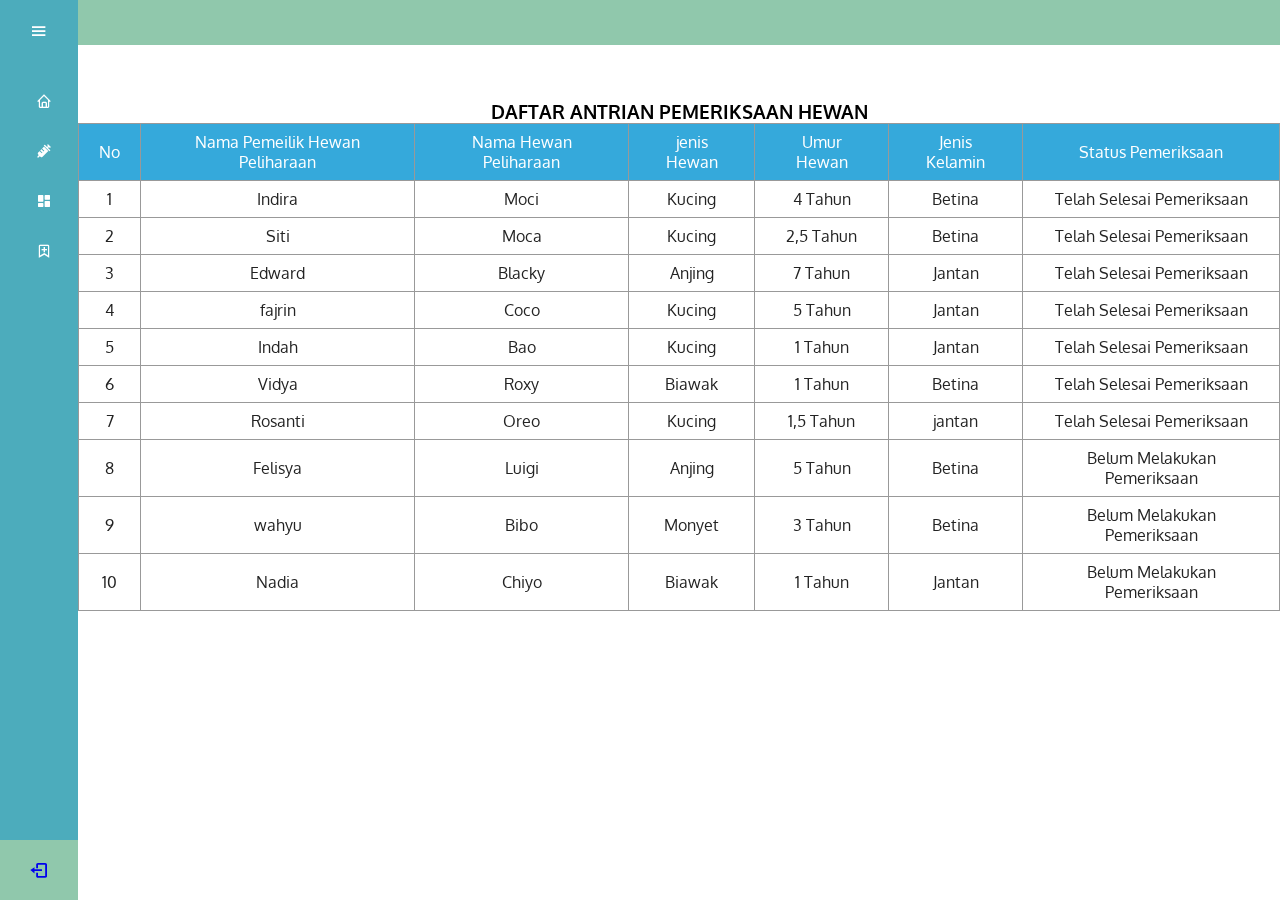
<file: table.html>
<!DOCTYPE html>
<html lang="en">
<head>
    <meta charset="UTF-8">
    <meta http-equiv="X-UA-Compatible" content="IE=edge">
    <meta name="viewport" content="width=device-width, initial-scale=1.0">
    <link href='https://unpkg.com/boxicons@2.1.2/css/boxicons.min.css' rel='stylesheet'>
    <link rel="stylesheet" href="tampilan.css">
    <title>Document</title>
</head>
<body>
    <div class="sidebar">
        <div class="logo_content">
            <div class="logo">
                <i class='bx bx-plus-medical'></i>
                <div class="logo_name">Pets Clinic</div>
            </div>
            <i class='bx bx-menu' id="btn"></i>
        </div>
        <ul class="nav_list">
            <li>
                <a href="home.html">
                    <i class='bx bx-home' ></i>
                    <span class="link_name">Home</span>
                </a>
                <span class="tooltip">Home</span>
            </li>
            <li>
                <a href="#">
                    <i class='bx bxs-injection'></i>
                    <span class="link_name">About</span>
                </a>
                <span class="tooltip">About</span>
            </li>
            <li>
                <a href="table.html">
                    <i class='bx bxs-dashboard'></i>
                    <span class="link_name">Data Antrian</span>
                </a>
                <span class="tooltip">Data Antria</span>
            </li>
            <li>
                <a href="form.html">
                    <i class='bx bx-bookmark-plus'></i>
                    <span class="link_name">Formulir</span>
                </a>
                <span class="tooltip">Formulir</span>
            </li>
        </ul>
        <div class="profile_content">
            <div class="profile">
                <div class="profile_detail">
                    <img src="foto.jpg" alt="">
                    <div class="name_job">
                        <div class="name">Indira yulianti</div>
                        <div class="job">F55121023</div>
                    </div>
                </div>
                <a href="index.html"><i class='bx bx-log-out' id="log_out"></i></a>
            </div>
        </div>
    </div>
    <div class="home_content">
        <div class="text"></div>
        <div class="utama">
            <h3>DAFTAR ANTRIAN PEMERIKSAAN HEWAN</h3>
            <table id="tabelsaya"class="table">
                <thead>
                <tr>
                    <th>No</th>
                    <th>Nama Pemeilik Hewan Peliharaan</th>
                    <th>Nama Hewan Peliharaan</th>
                    <th>jenis Hewan</th>
                    <th>Umur Hewan</th>
                    <th>Jenis Kelamin</th>
                    <th>Status Pemeriksaan</th>
                </tr>
            </thead>
            <tbody>
                <tr>
                    <td>1</td>
                    <td>Indira</td>
                    <td>Moci</td>
                    <td>Kucing</td>
                    <td>4 Tahun</td>
                    <td>Betina</td>
                    <td>Telah Selesai Pemeriksaan</td>
                </tr>
                <tr>
                    <td>2</td>
                    <td>Siti</td>
                    <td>Moca</td>
                    <td>Kucing</td>
                    <td>2,5 Tahun</td>
                    <td>Betina</td>
                    <td>Telah Selesai Pemeriksaan</td>
                </tr>
                <tr>
                    <td>3</td>
                    <td>Edward</td>
                    <td>Blacky</td>
                    <td>Anjing</td>
                    <td>7 Tahun</td>
                    <td>Jantan</td>
                    <td>Telah Selesai Pemeriksaan</td>
                </tr>
                <tr>
                    <td>4</td>
                    <td>fajrin</td>
                    <td>Coco</td>
                    <td>Kucing</td>
                    <td>5 Tahun</td>
                    <td>Jantan</td>
                    <td>Telah Selesai Pemeriksaan</td>
                </tr>
                <tr>
                    <td>5</td>
                    <td>Indah</td>
                    <td>Bao</td>
                    <td>Kucing</td>
                    <td>1 Tahun</td>
                    <td>Jantan</td>
                    <td>Telah Selesai Pemeriksaan</td>
                </tr>
                <tr>
                    <td>6</td>
                    <td>Vidya</td>
                    <td>Roxy</td>
                    <td>Biawak</td>
                    <td>1 Tahun</td>
                    <td>Betina</td>
                    <td>Telah Selesai Pemeriksaan</td>
                </tr>
                <tr>
                    <td>7</td>
                    <td>Rosanti</td>
                    <td>Oreo</td>
                    <td>Kucing</td>
                    <td>1,5 Tahun</td>
                    <td>jantan</td>
                    <td>Telah Selesai Pemeriksaan</td>
                </tr>
                <tr>
                    <td>8</td>
                    <td>Felisya</td>
                    <td>Luigi</td>
                    <td>Anjing</td>
                    <td>5 Tahun</td>
                    <td>Betina</td>
                    <td>Belum Melakukan Pemeriksaan</td>
                </tr>
                <tr>
                    <td>9</td>
                    <td>wahyu</td>
                    <td>Bibo</td>
                    <td>Monyet</td>
                    <td>3 Tahun</td>
                    <td>Betina</td>
                    <td>Belum Melakukan Pemeriksaan</td>
                </tr>
                <tr>
                    <td>10</td>
                    <td>Nadia</td>
                    <td>Chiyo</td>
                    <td>Biawak</td>
                    <td>1 Tahun</td>
                    <td>Jantan</td>
                    <td>Belum Melakukan Pemeriksaan</td>
                </tr>
            </tbody>
            </table>
        </div>
    </div>

    <script>
        let btn = document.querySelector("#btn");
        let sidebar= document.querySelector(".sidebar");
        
        btn.onclick = function(){
            sidebar.classList.toggle("active")
        }
    </script>
</body>
</html>
</file>
<file: tampilan.css>
@import url('https://fonts.googleapis.com/css2?family=Bree+Serif&family=Mouse+Memoirs&family=Oxygen:wght@300&family=Square+Peg&display=swap');

*{
    margin: 0;
    padding: 0;
    box-sizing: border-box;
    font-family: "oxygen", sans-serif;
}

body{
    position: relative;
    min-height: 100vh;
    width: 100%;
    overflow: hidden;
}

.sidebar{
    position: fixed;
    top: 0;
    left: 0;
    height: 100%;
    width: 78px;
    background: #4CACBC;
    padding: 6px 14px;
    transition: all 0.5s ease;
}

.sidebar.active{
    width: 240px;
}

.sidebar .logo_content .logo{
    color: #fff;
    display: flex;
    height: 50px;
    width: 100%;
    align-items: center;
    opacity: 0;
    pointer-events: none;
    transition: all 0.5s ease;
}

.sidebar.active .logo_content .logo{
    opacity: 1;
    pointer-events: none;
}

.logo_content .logo i{
    font-size: 28px;
    margin-right: 5px;
}

.logo_content .logo .logo_name{
    font-size: 25px;
    font-weight: 400;
}

.logo_content .logo i .logo_name{
    background: #F5F0BB;
    border-radius: 10px;
}

.sidebar #btn{
    position: absolute;
    color: #fff;
    left: 50%;
    top: 6px;
    font-size: 20px;
    height: 50px;
    width: 50px;
    text-align: center;
    line-height: 50px;
    transform: translateX(-50%);
}

.sidebar.active #btn{
    left: 90%;
}

.sidebar ul{
    margin-top: 20px;
}

.sidebar ul li{
    position: relative;
    height: 50px;
    width: 100%;
    margin: 0 5px;
    list-style: none;
    line-height: 50px;
}

.sidebar ul li .tooltip{
    position: absolute;
    left: 122px;
    height: 35px;
    width: 122px;
    top: 50%;
    transform: translateY(-50%, -50%);
    border-radius: 10px;
    line-height: 35px;
    background: #fff;
    text-align: center;
    box-shadow: 0 5px 10px rgba(0, 0, 0, 0.2);
    transition: 0s;
    opacity: 0;
    pointer-events: none;
}

.sidebar.active ul li .tooltip{
    display: none;
}

.sidebar ul li:hover .tooltip{
    top: 50%;
    transition: all 0.5s ease;
    opacity: 1;
}

.sidebar ul li a{
    color: #fff;
    display: flex;
    align-items: center;
    text-decoration: none;
    transition: all 0.3s ease;
    border-radius: 12px;
    white-space: nowrap;
}

.sidebar ul li a:hover{
    color: navy;
    background: #F5F0BB;
}

.sidebar ul li a i{
    height: 50px;
    min-width: 50px;
    border-radius: 12px;
    line-height: 50px;
    text-align: center;
}

.sidebar .link_name{
    opacity: 0;
    pointer-events: none;
}

.sidebar.active .link_name{
    opacity: 1;
    pointer-events: auto;
}

.sidebar .profile_content{
    position: absolute;
    color: #fff;
    bottom: 0;
    left: 0;
    width: 100%;
}

.profile_content .profile{
    position: relative;
    padding: 10px 7px;
    height: 60px;
    background: #90C8AC;
}

.profile_content .profile .profile_detail{
    display: flex;
    align-items: center;
    opacity: 0;
    pointer-events: none;
    white-space: nowrap;
}

.sidebar.active .profile .profile_detail{
    opacity: 1;
    pointer-events: auto;
}

.profile .profile_detail img{
    height: 45px;
    width: 45px;
    object-fit: cover;
    border-radius: 50px;
}

.profile .profile_detail .name_job{
    margin-left: 10px;
}

.profile .profile_detail .name{
    font-size: 15px;
    font-weight: 400;
}

.profile .profile_detail .job{
    font-size: 12px;
}

.profile #log_out{
    position: absolute;
    left: 50%;
    bottom: 5px;
    transform: translateX(-50%);
    min-width: 50px;
    line-height: 50px;
    font-size: 20px;
    border-radius: 12px;
    text-align: center;
}

.sidebar.active .profile #log_out{
    left: 88%;
}

.home_content{
    position: absolute;
    height: 100%;
    width: calc(100% - 78px);
    left: 78px;
    transition: all 0.5s ease;
}

.home_content .text{
    font-size: 25px;
    font-weight: 500;
    color: black;
    position: fixed;
    margin: 12px;
    width: 100%;
    margin: 0;
    height: 45px;
    background: #90C8AC;
}

.sidebar.active ~ .home_content{
    width: calc(100% - 240px);
    left: 240px;
}

.body{
    width: 600px;
    margin-left: auto;
    margin-right: auto;
    
}

.body h1{
    margin-top: 250px;
    color: white;
    letter-spacing: 4px;
    padding: 20px ;
    background-color: #EDDFB3;
    border-radius: 10px;
}

.utama{
    margin-top: 100px;
    margin-left: auto;
    margin-right: auto;
}

h3{
    text-align: center;
}

.table {
    margin-left: auto;
    margin-right: auto;
	font-family: sans-serif;
	color: #232323;
    border-collapse: collapse;
}

.table tr th{
    background: #35A9DB;
    color: #fff;
    font-weight: normal;
}

.table, th, td {
    border: 1px solid #999;
    padding: 8px 20px;
    text-align: center;
}

.form{
    margin: auto;
    width: 400;
    align-items: center;
}


.wrapper{
    margin-top: 100px;
    margin-left: auto;
    margin-right: auto;
    max-width: 500px;
    max-height: 500px;
    width: 100%;
    background: #fff;
    padding: 30px;
    box-shadow: 1px 1px 2px rgb(23, 84, 84);
}

.wrapper .title{
    font-size: 24px;
    font-weight: 700;
    margin-bottom: 25px;
    color: #576F72;
    text-transform: uppercase;
    text-align: center;
}

.wrapper .form{
    width: 100%;
}

.wrapper .form .input_field{
    margin-bottom: 15px;
    display: flex;
    align-items: center;
}

.wrapper .form .input_field label{
    width: 200px;
    color: #757575;
    margin-right: 10px;
    font-size: 14px;
}

.body_login{
    margin: 0;
    padding: 0;
    display: flex;
    justify-content: center;
    height: 600px;
    background-color: white;
    align-items: center;
    font-family: sans-serif;
}

.login{
    background-color: #35A9DB;
    width: 500px;
    text-align: center;
    padding: 40px;
    box-sizing: border-box;
    border-radius: 10px;
}

.login h2{
    margin: 0 0 20px;
    width: 100%;
    margin-bottom: 25px;
}

.login .input-group{
    position: relative;
    width: 100%;
    margin-bottom: 25px;
}

.login .input-group input{
    height: 50px;
    width: 100%;
    padding: 0 20px;
    box-sizing: border-box;
    font-size: 16px;
    border: 3px solid black;
    border-radius: 20px;
}

.login .input-group span{
    position: absolute;
    top: 10px;
    left: 20px;
    padding: 0px;
    text-transform: capitalize;
    background-color: #90C8AC;
    transition: 0,5s;
    top: -12px;
    left: 20px;
    font-size: 15px;
    background-color: #576F72;
    padding: 2px 4px;
    border: 1px solid #000;
    border-radius: 10px;
}

.btn button{
    margin-top: 10px;
    width: 80%;
    height: 40px;
    outline: none;
    border: 5px;
    background: grey;
    color: white;
    font-size: 18px;
    font-weight: 500;
    letter-spacing: 1px;
    cursor: pointer;
    border-radius: 20px;

}

.btn button:hover{
    background: #90C8AC;
    color: #000;
}
</file>
